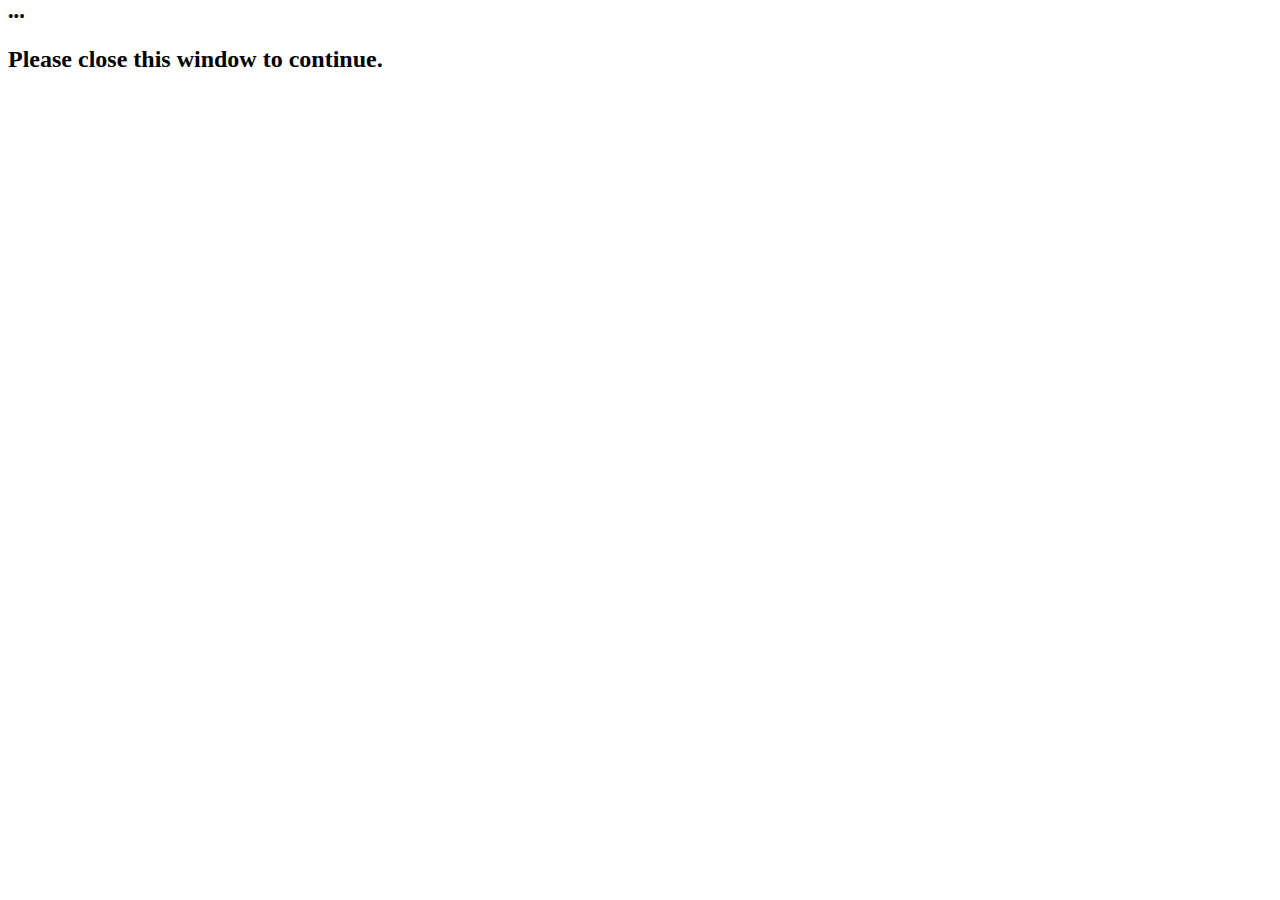
<file: redirect.html>
<!DOCTYPE html>
<!--

FACILITATES OAuth 1,1a,2 AUTHENTICATION

To link to this page in HelloJS define the redirect_uri.

This page is used for authentication as well as POST using the Iframe+form+hash communication hack.


-->
<html>
<head>
	<title>Hello, redirecting...</title>
	<meta name="viewport" content="width=device-width, initial-scale=1.0, user-scalable=yes" />
</head>
<body>

	<div class="loading"><span>&bull;</span><span>&bull;</span><span>&bull;</span></div>

	<h2>Please close this window to continue.</h2>
	<script>
		window.onbeforeunload = function(){
			document.getElementsByTagName('h2')[0].innerHTML="Redirecting, please wait";
		}
	</script>
	<script src="hello.all.min.js"></script>
</body>
</html>
</file>
